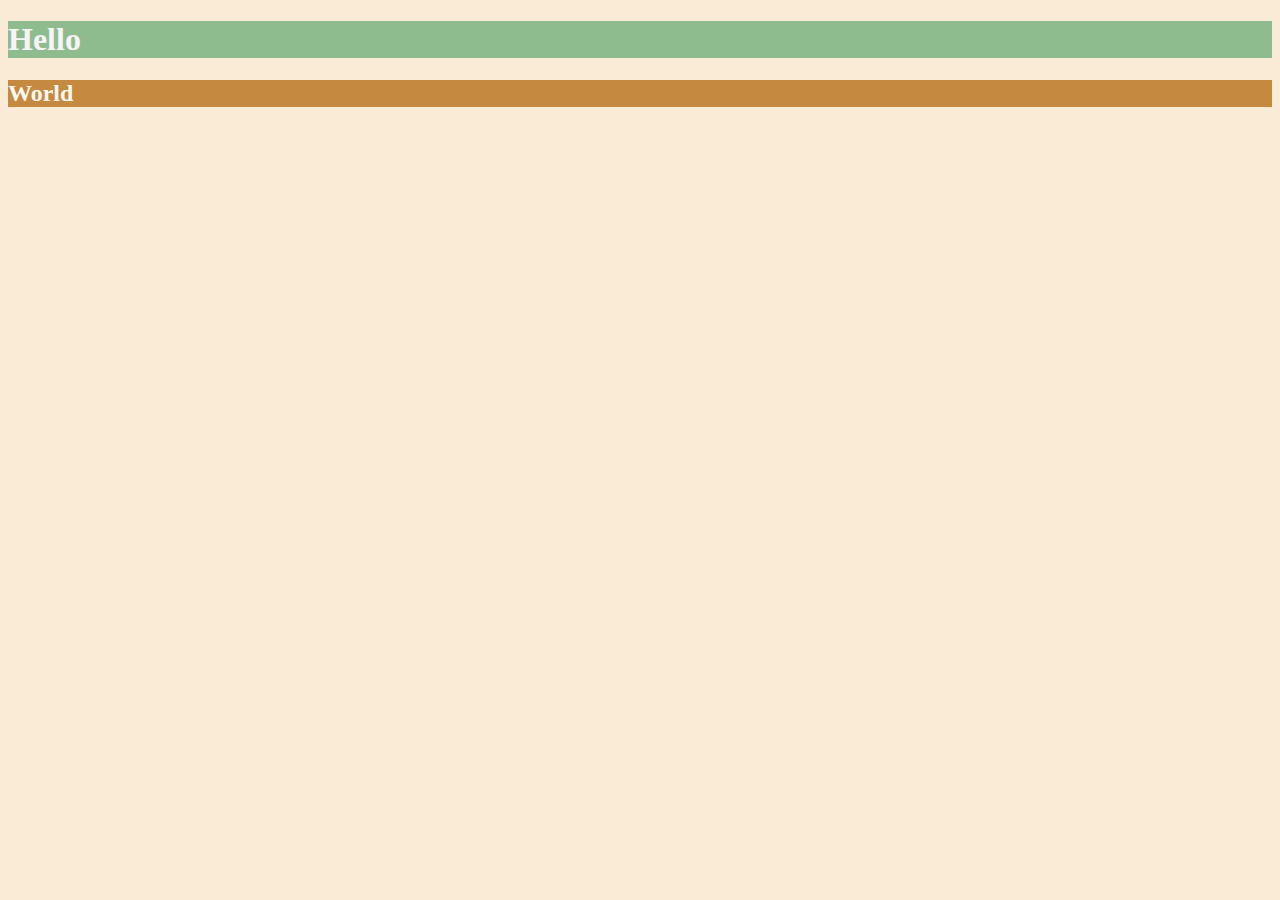
<file: Web-Dev/CSS-colors/index.html>
<!DOCTYPE html>
<html lang="en">

<head>
  <meta charset="UTF-8">
  <title>Colors</title>
  <link rel="stylesheet" href="style.css">
  <style>
  /* Write your CSS code here. */
    /* 1. Make the background of the webpage "antiquewhite"
    2. Make the h1 "whitesmoke"
    3. Make the background of the h1 "darkseagreen"
    4. Make the h2 #FAF8F1
    5. Make the background of the h2 "#C58940" */
  </style>
</head>

<body>
  <h1>Hello</h1>
  <h2>World</h2>
</body>

</html>
</file>
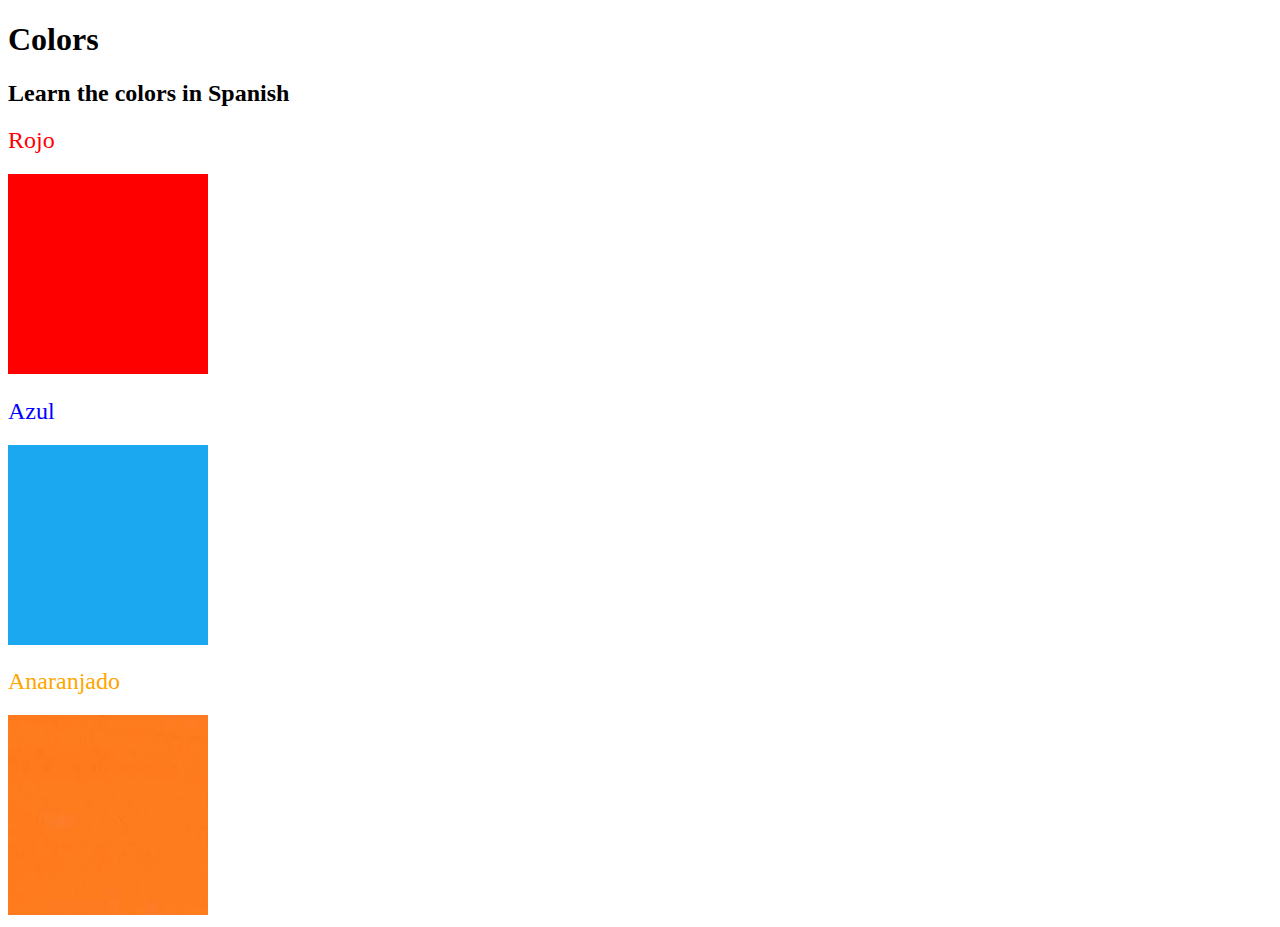
<file: Web-Dev/spanish-colors/index.html>
<!DOCTYPE html>
<html lang="en">
  <head>
    <meta charset="UTF-8" />
    <title>Spanish Vocabulary</title>
    <link rel="stylesheet" href="./style.css" />
  </head>

  <body>
    <h1>Colors</h1>
    <h2>Learn the colors in Spanish</h2>
    <h2 class="color-names" id="red">Rojo</h2>
    <img src="./assets/images/red.png" alt="Red">
    <h2 class="color-names" id="blue">Azul</h2>
    <img src="./assets/images/blue.png" alt="Blue">
    <h2 class="color-names" id="orange">Anaranjado</h2>
    <img src="./assets/images/orange.png" alt="Orange">
  </body>
</html>
</file>
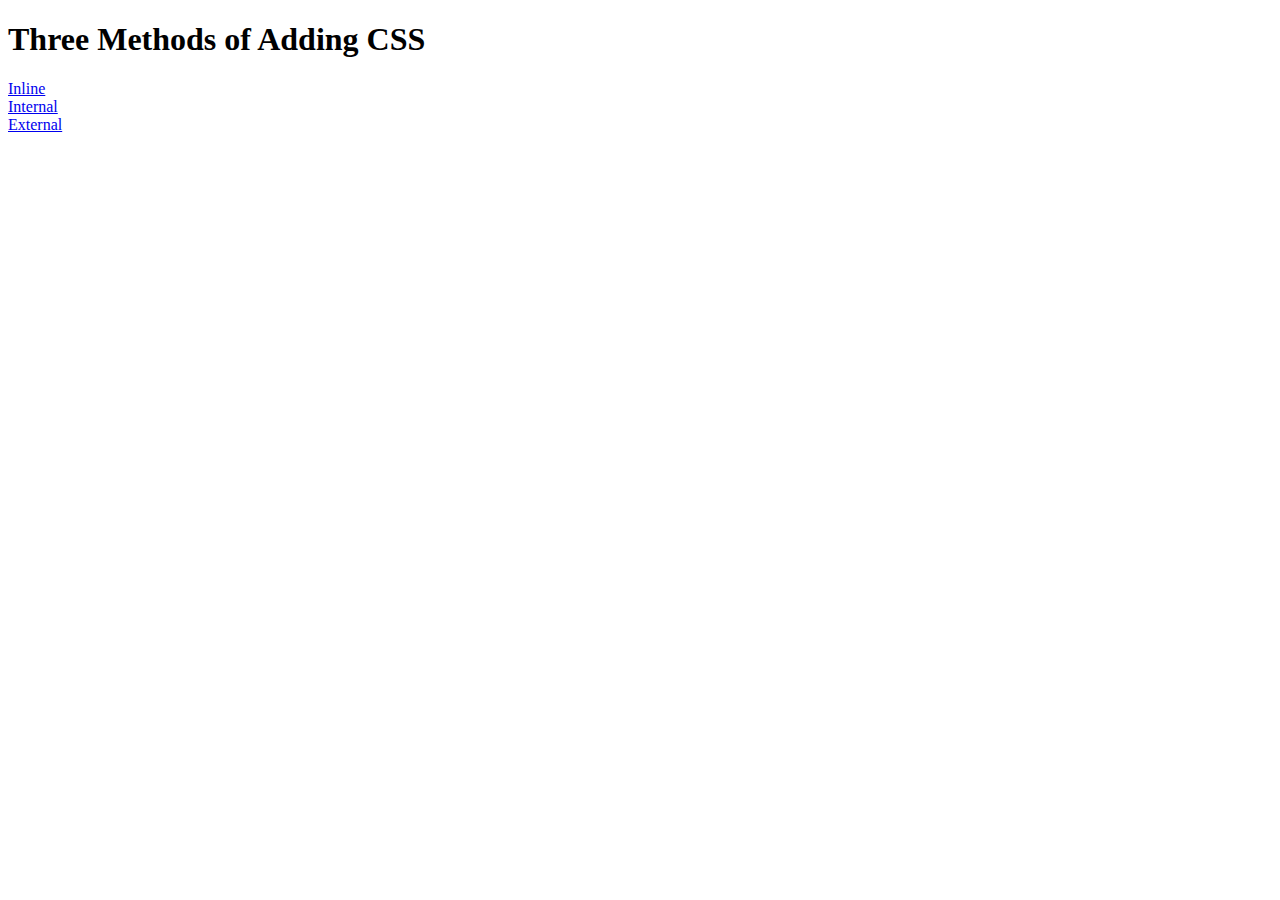
<file: Web-Dev/basic-CSS/CSS.html>
<!DOCTYPE html>
<html lang="en">

<head>
  <meta charset="UTF-8">
  <title>Adding CSS</title>
</head>

<body>
  <h1>Three Methods of Adding CSS</h1>
  <!-- Create 3 Links to The 3 Webpages: inline, internal and external -->
  <a href="./inline.html">Inline</a> <br>
  <a href="./internal.html">Internal</a> <br>
  <a href="./external.html">External</a> <br>
</body>

</html>
</file>
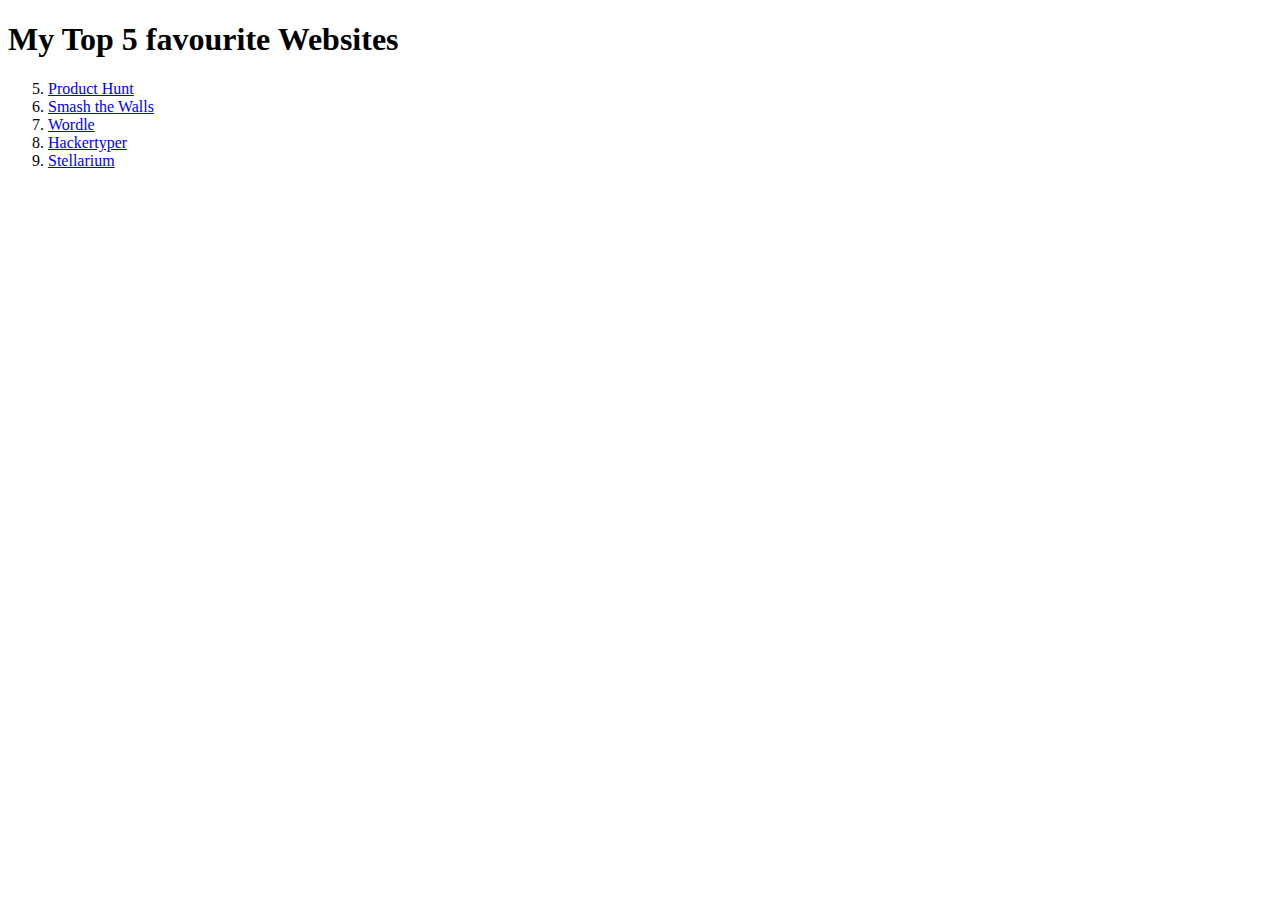
<file: Web-Dev/miscellaneous/anchor.html>
<!DOCTYPE html>
<html lang="en">
<head>
    <meta charset="UTF-8">
    <meta name="viewport" content="width=device-width, initial-scale=1.0">
    <title>Anchor Tag</title>
</head>
<body>
    <h1>My Top 5 favourite Websites</h1>
    <ol start="5">
        <li><a href="https://www.producthunt.com/" draggable="true">Product Hunt</a></li>
        <li><a href="https://smashthewalls.com/" draggable="true">Smash the Walls</a></li>
        <li><a href="https://www.nytimes.com/games/wordle/index.html" draggable="true">Wordle</a></li>
        <li><a href="https://hackertyper.net/" draggable="true">Hackertyper</a></li>
        <li><a href="https://stellarium.org/" draggable="true">Stellarium</a></li>
    </ol>
    
</body>
</html>
</file>
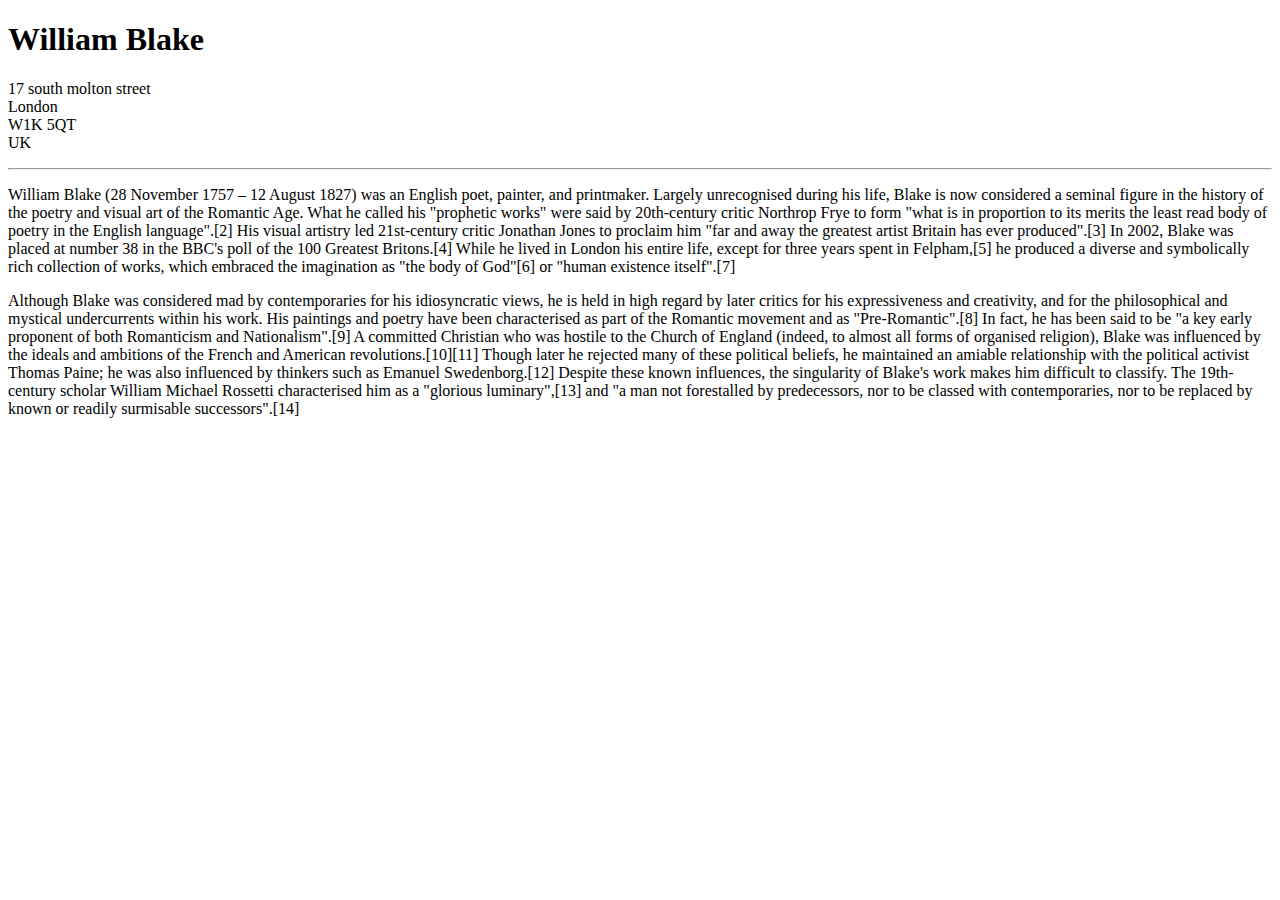
<file: Web-Dev/miscellaneous/biography.html>
<!DOCTYPE html>
<html lang="en">

<head>
    <meta charset="UTF-8">
    <meta name="viewport" content="width=device-width, initial-scale=1.0">
    <title>William Blake Biography</title>
</head>

<body>
    <h1>William Blake</h1>
    
    <p>
        17 south molton street<br>
        London<br>
        W1K 5QT<br>
        UK<br>
    </p>
    <hr/> 

    <p>William Blake (28 November 1757 – 12 August 1827) was an English poet, painter, and printmaker. Largely
        unrecognised
        during his life, Blake is now considered a seminal figure in the history of the poetry and visual art of the
        Romantic
        Age. What he called his "prophetic works" were said by 20th-century critic Northrop Frye to form "what is in
        proportion
        to its merits the least read body of poetry in the English language".[2] His visual artistry led 21st-century
        critic
        Jonathan Jones to proclaim him "far and away the greatest artist Britain has ever produced".[3] In 2002, Blake
        was
        placed at number 38 in the BBC's poll of the 100 Greatest Britons.[4] While he lived in London his entire life,
        except
        for three years spent in Felpham,[5] he produced a diverse and symbolically rich collection of works, which
        embraced the
        imagination as "the body of God"[6] or "human existence itself".[7]
    </p>

    <p>Although Blake was considered mad by contemporaries for his idiosyncratic views, he is held in high regard by
        later
        critics for his expressiveness and creativity, and for the philosophical and mystical undercurrents within his
        work. His
        paintings and poetry have been characterised as part of the Romantic movement and as "Pre-Romantic".[8] In fact,
        he has
        been said to be "a key early proponent of both Romanticism and Nationalism".[9] A committed Christian who was
        hostile to
        the Church of England (indeed, to almost all forms of organised religion), Blake was influenced by the ideals
        and
        ambitions of the French and American revolutions.[10][11] Though later he rejected many of these political
        beliefs, he
        maintained an amiable relationship with the political activist Thomas Paine; he was also influenced by thinkers
        such as
        Emanuel Swedenborg.[12] Despite these known influences, the singularity of Blake's work makes him difficult to
        classify.
        The 19th-century scholar William Michael Rossetti characterised him as a "glorious luminary",[13] and "a man not
        forestalled by predecessors, nor to be classed with contemporaries, nor to be replaced by known or readily
        surmisable
        successors".[14]
    </p>

</body>

</html>
</file>
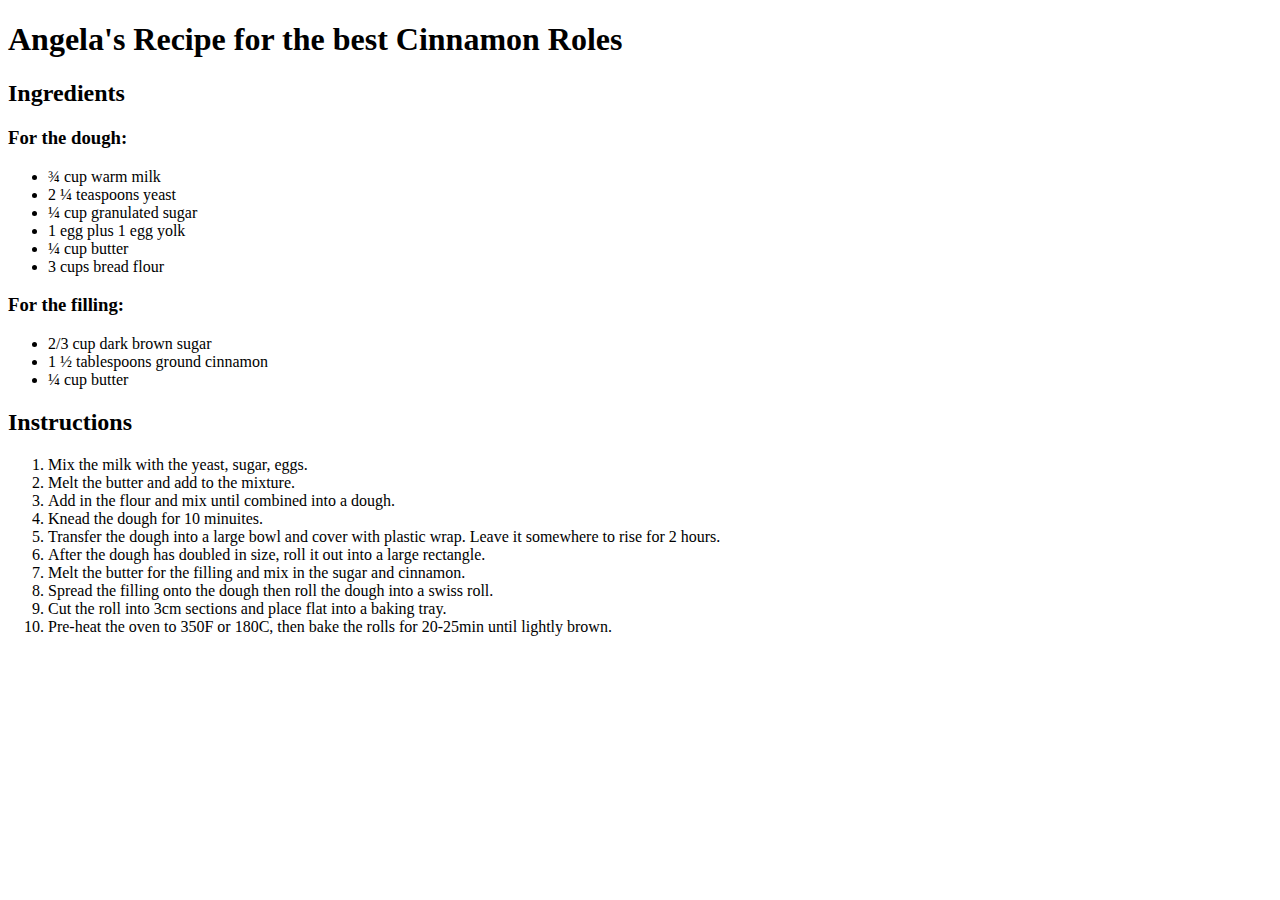
<file: Web-Dev/miscellaneous/lists.html>
<!DOCTYPE html>
<html lang="en">
<head>
    <meta charset="UTF-8">
    <meta name="viewport" content="width=device-width, initial-scale=1.0">
    <title>Lists</title>
</head>
<body>
    <h1>Angela's Recipe for the best Cinnamon Roles</h1>
    <h2>Ingredients</h2>
    <h3>For the dough:</h3>
    <ul>
        <li>¾ cup warm milk</li>
        <li>2 ¼ teaspoons yeast </li>
        <li>¼ cup granulated sugar</li>
        <li>1 egg plus 1 egg yolk</li>
        <li>¼ cup butter</li>
        <li>3 cups bread flour</li>
    </ul>
    <h3>For the filling:</h3>
    <ul>
        <li>2/3 cup dark brown sugar </li>
        <li>1 ½ tablespoons ground cinnamon </li>
        <li>¼ cup butter </li>
    </ul>
    <h2>Instructions</h2>
    <ol>
        <li>Mix the milk with the yeast, sugar, eggs.</li>
        <li>Melt the butter and add to the mixture.</li>
        <li>Add in the flour and mix until combined into a dough.</li>
        <li>Knead the dough for 10 minuites.</li>
        <li>Transfer the dough into a large bowl and cover with plastic wrap. Leave it somewhere to rise for 2 hours.</li>
        <li>After the dough has doubled in size, roll it out into a large rectangle.</li>
        <li>Melt the butter for the filling and mix in the sugar and cinnamon.</li>
        <li>Spread the filling onto the dough then roll the dough into a swiss roll. </li>
        <li>Cut the roll into 3cm sections and place flat into a baking tray.</li>
        <li>Pre-heat the oven to 350F or 180C, then bake the rolls for 20-25min until lightly brown. </li>
    </ol>

    
</body>
</html>
</file>
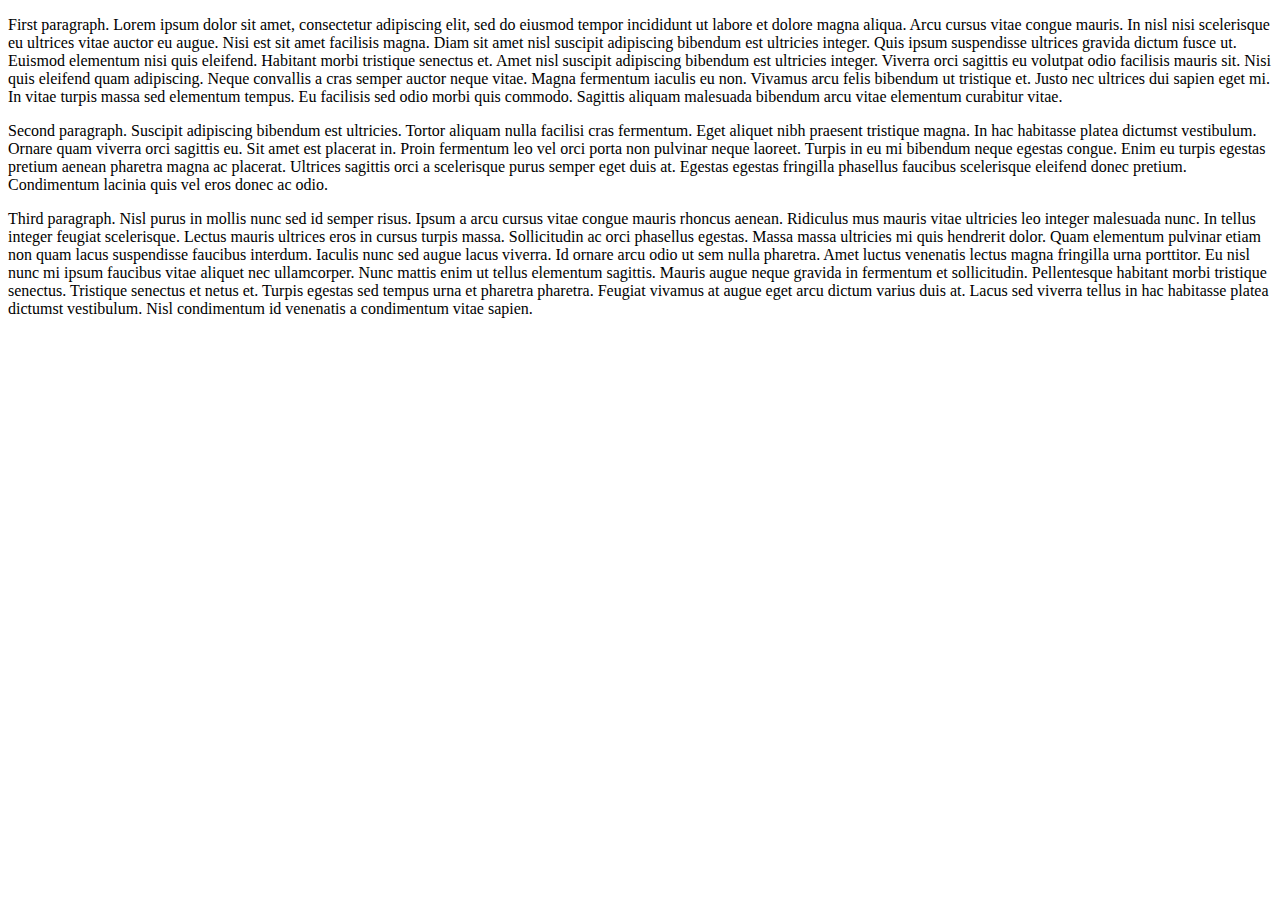
<file: Web-Dev/miscellaneous/para.html>
<!DOCTYPE html>
<html lang="en">
<head>
    <meta charset="UTF-8">
    <meta name="viewport" content="width=device-width, initial-scale=1.0">
    <title>Paragraph</title>
</head>
<body>
    <p>
        First paragraph. Lorem ipsum dolor sit amet, consectetur adipiscing elit, sed do eiusmod tempor incididunt ut labore et dolore magna
        aliqua. Arcu cursus vitae congue mauris. In nisl nisi scelerisque eu ultrices vitae auctor eu augue. Nisi est sit amet
        facilisis magna. Diam sit amet nisl suscipit adipiscing bibendum est ultricies integer. Quis ipsum suspendisse ultrices
        gravida dictum fusce ut. Euismod elementum nisi quis eleifend. Habitant morbi tristique senectus et. Amet nisl suscipit
        adipiscing bibendum est ultricies integer. Viverra orci sagittis eu volutpat odio facilisis mauris sit. Nisi quis
        eleifend quam adipiscing. Neque convallis a cras semper auctor neque vitae. Magna fermentum iaculis eu non. Vivamus arcu
        felis bibendum ut tristique et. Justo nec ultrices dui sapien eget mi. In vitae turpis massa sed elementum tempus. Eu
        facilisis sed odio morbi quis commodo. Sagittis aliquam malesuada bibendum arcu vitae elementum curabitur vitae.
    </p>

    <p>
        Second paragraph. Suscipit adipiscing bibendum est ultricies. Tortor aliquam nulla facilisi cras fermentum. Eget aliquet nibh praesent
        tristique magna. In hac habitasse platea dictumst vestibulum. Ornare quam viverra orci sagittis eu. Sit amet est
        placerat in. Proin fermentum leo vel orci porta non pulvinar neque laoreet. Turpis in eu mi bibendum neque egestas
        congue. Enim eu turpis egestas pretium aenean pharetra magna ac placerat. Ultrices sagittis orci a scelerisque purus
        semper eget duis at. Egestas egestas fringilla phasellus faucibus scelerisque eleifend donec pretium. Condimentum
        lacinia quis vel eros donec ac odio.
    </p>

    <p>
        Third paragraph. Nisl purus in mollis nunc sed id semper risus. Ipsum a arcu cursus vitae congue mauris rhoncus aenean. Ridiculus mus
        mauris vitae ultricies leo integer malesuada nunc. In tellus integer feugiat scelerisque. Lectus mauris ultrices eros in
        cursus turpis massa. Sollicitudin ac orci phasellus egestas. Massa massa ultricies mi quis hendrerit dolor. Quam
        elementum pulvinar etiam non quam lacus suspendisse faucibus interdum. Iaculis nunc sed augue lacus viverra. Id ornare
        arcu odio ut sem nulla pharetra. Amet luctus venenatis lectus magna fringilla urna porttitor. Eu nisl nunc mi ipsum
        faucibus vitae aliquet nec ullamcorper. Nunc mattis enim ut tellus elementum sagittis. Mauris augue neque gravida in
        fermentum et sollicitudin. Pellentesque habitant morbi tristique senectus. Tristique senectus et netus et. Turpis
        egestas sed tempus urna et pharetra pharetra. Feugiat vivamus at augue eget arcu dictum varius duis at. Lacus sed
        viverra tellus in hac habitasse platea dictumst vestibulum. Nisl condimentum id venenatis a condimentum vitae sapien.
    </p>


    
</body>
</html>
</file>
<file: Web-Dev/CSS-colors/style.css>
*{
    background-color: antiquewhite;
}

h1{
    color: whitesmoke;
    background-color: darkseagreen;
}

h2{
    color: #FAF8F1;
    background-color: #C58940;
}
</file>
<file: Web-Dev/spanish-colors/style.css>
img{
    height: 200px;
    width: 200px;
}

#red{
    color: red;
}

#blue{
    color: blue;
}

#orange{
    color: orange;
}

.color-names{
    font-weight: normal;
}
</file>
